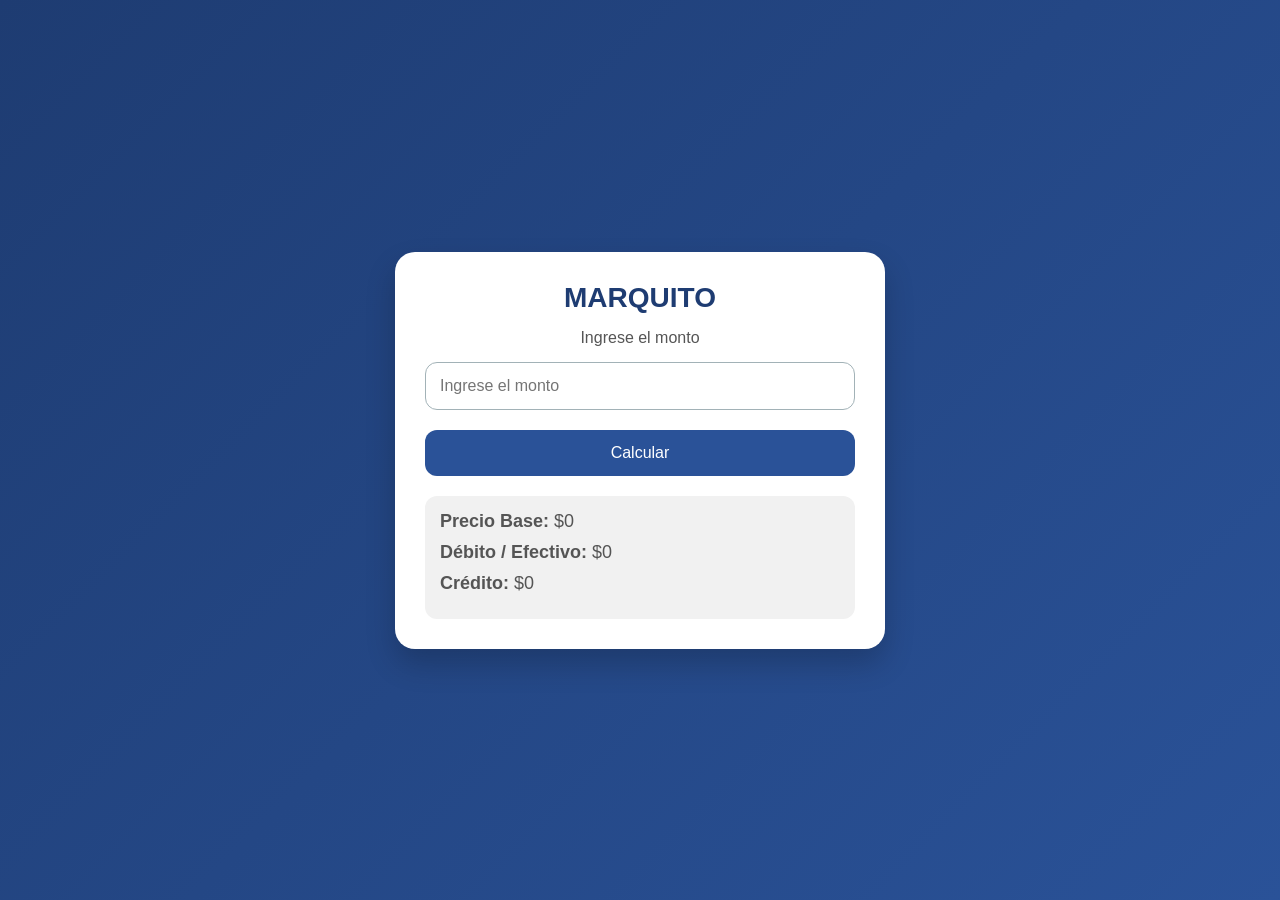
<file: index.html>
<!DOCTYPE html>
<html lang="es">
<head>
    <meta charset="UTF-8">
    <title>MARQUITO COSTOS</title>
    <meta name="viewport" content="width=device-width, initial-scale=1.0">
    <link rel="stylesheet" href="styles.css">
</head>
<body>

    <div class="container">
        <div class="card">
            <h1>MARQUITO</h1>
            <p>Ingrese el monto</p>

            <input 
                type="number" 
                id="monto" 
                placeholder="Ingrese el monto"
                min="0"
            >

            <button onclick="calcular()">Calcular</button>

            <div class="resultados" id="resultados">
                <p><strong>Precio Base:</strong> <span id="precioBase">$0</span></p>
                <p><strong>Débito / Efectivo:</strong> <span id="precioDebito">$0</span></p>
                <p><strong>Crédito:</strong> <span id="precioCredito">$0</span></p>
            </div>
        </div>
    </div>

<script src="script.js"></script>
</body>
</html>
</file>
<file: styles.css>
* {
    margin: 0;
    padding: 0;
    box-sizing: border-box;
    font-family: Arial, Helvetica, sans-serif;
}

body {
    min-height: 100vh;
    display: flex;
    justify-content: center;
    align-items: center;
    background: linear-gradient(135deg, #1e3c72, #2a5298);
    padding: 20px;
}

.container {
    width: 100%;
    max-width: 520px;
    padding: 0 15px;
}

.card {
    background: white;
    width: 100%;
    padding: 30px;
    border-radius: 20px;
    box-shadow: 0 15px 30px rgba(0,0,0,0.2);
    text-align: center;
}

h1 {
    font-size: 28px;
    margin-bottom: 15px;
    color: #1e3c72;
}

p {
    margin-bottom: 15px;
    color: #555;
}

input {
    width: 100%;
    padding: 14px;
    border-radius: 12px;
    border: 1px solid #a2b2b7;
    margin-bottom: 20px;
    font-size: 16px;
    outline: none;
    transition: 0.3s;
}

input:focus {
    border-color: #274b8a;
}

button {
    width: 100%;
    padding: 14px;
    border-radius: 12px;
    border: none;
    background: #2a5298;
    color: white;
    font-size: 16px;
    cursor: pointer;
    transition: 0.3s;
}

button:hover {
    background: #1e3c72;
}

.resultados {
    margin-top: 20px;
    background: #f1f1f1;
    padding: 15px;
    border-radius: 12px;
    text-align: left;
}

.resultados p {
    margin-bottom: 10px;
    font-size: 18px;
}

@media (max-width: 600px) {
    body {
        align-items: flex-start;
        padding: 15px 0;
    }

    .card {
        padding: 24px;
        border-radius: 18px;
    }

    h1 {
        font-size: 24px;
    }

    input,
    button {
        font-size: 15px;
    }

    .resultados {
        padding: 14px;
    }
}
</file>
